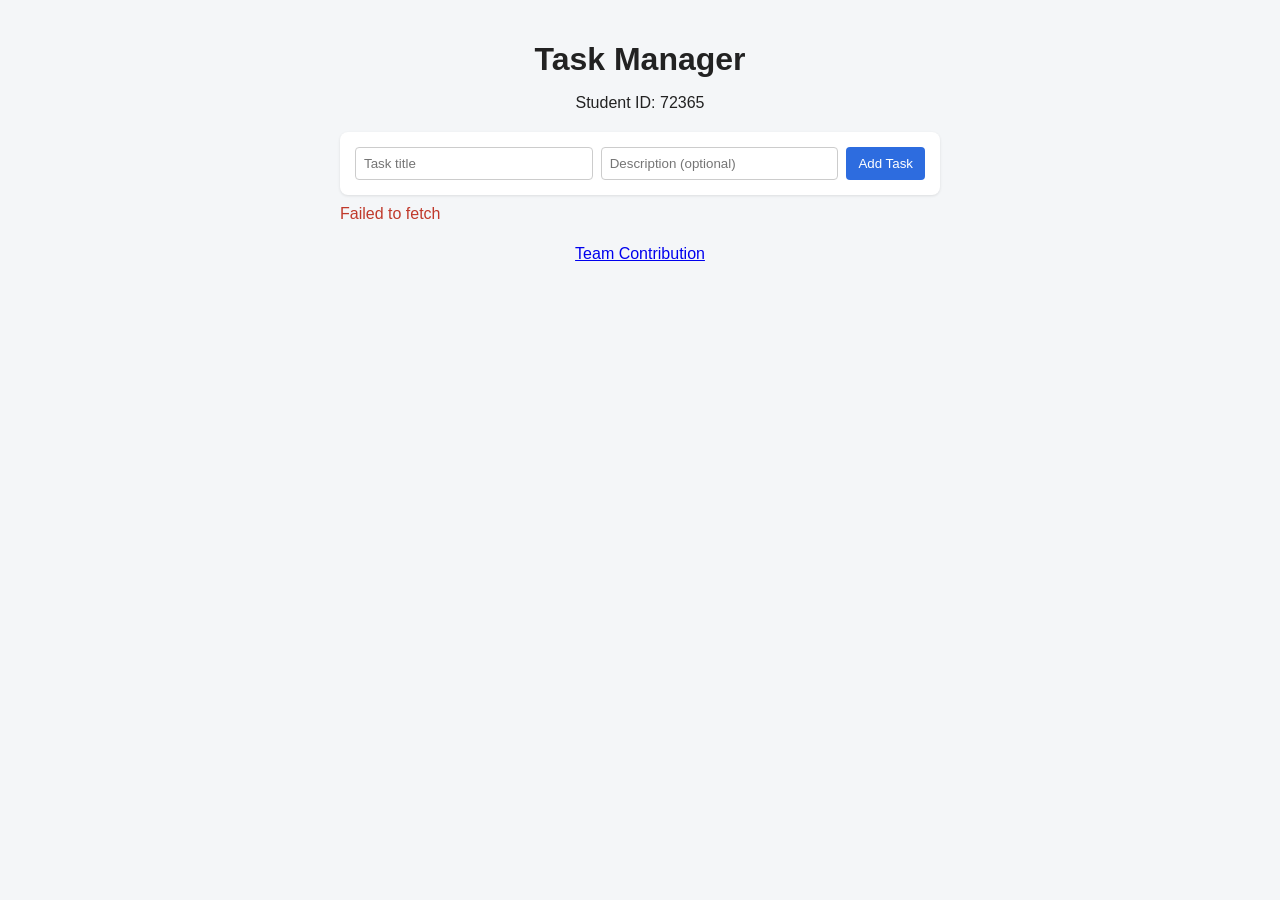
<file: index.html>
<!DOCTYPE html>
<html lang="en">
<head>
  <meta charset="UTF-8">
  <meta name="viewport" content="width=device-width, initial-scale=1.0">
  <title>Task Manager</title>
  <link rel="stylesheet" href="style.css">
</head>
<body>
  <header>
    <h1>Task Manager</h1>
    <p>Student ID: <span id="student-id">72365</span></p>
  </header>

  <main>
    <form id="task-form">
      <input type="text" id="task-title" placeholder="Task title" required>
      <input type="text" id="task-description" placeholder="Description (optional)">
      <button type="submit" id="task-submit">Add Task</button>
      <button type="button" id="cancel-edit" class="hidden">Cancel</button>
    </form>

    <p id="status-message"></p>

    <div id="task-list"></div>

    <p class="footer-link">
      <a id="contribution-link" href="contribution.html">Team Contribution</a>
    </p>
  </main>

  <script src="app.js"></script>
</body>
</html>
</file>
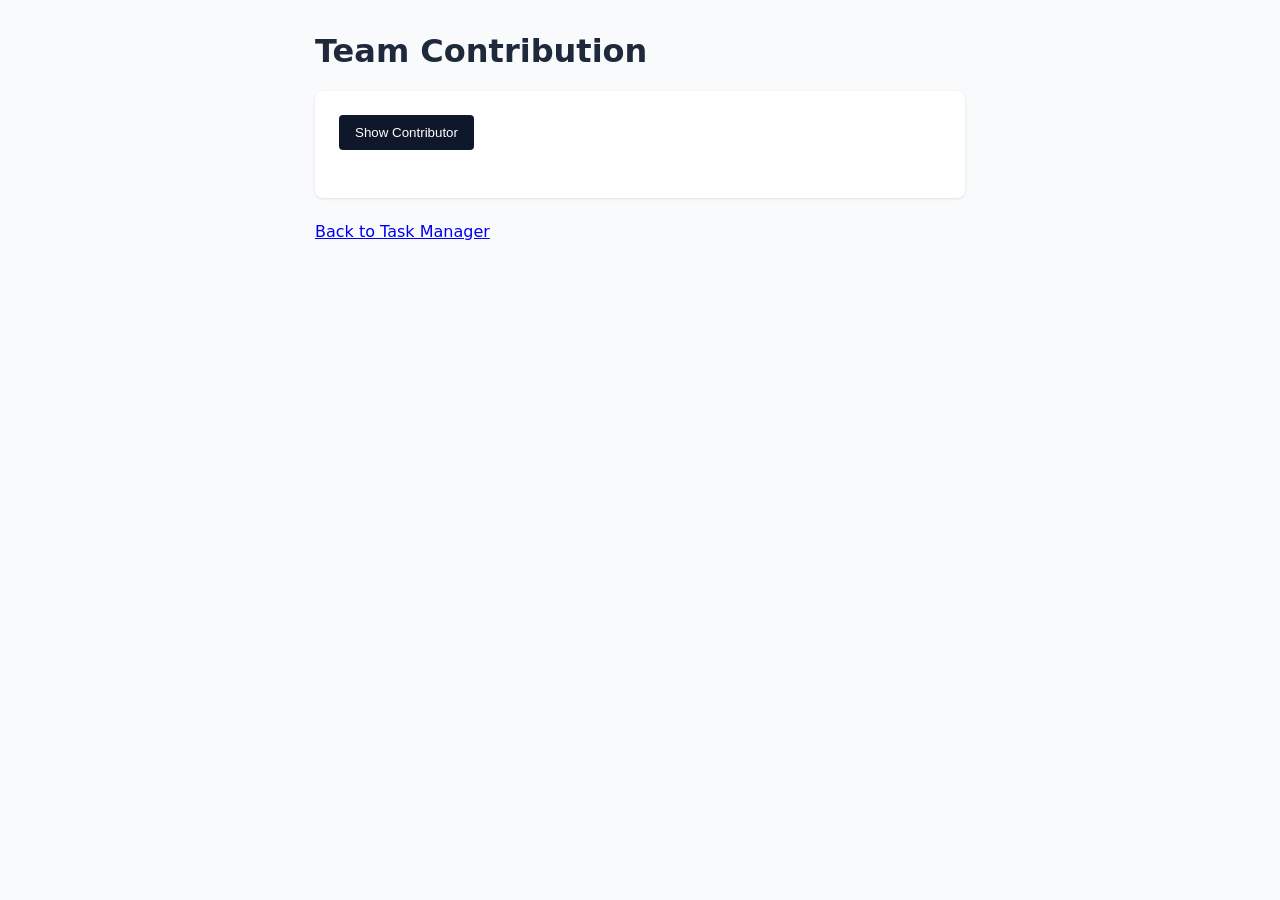
<file: contribution.html>
<!DOCTYPE html>
<html lang="en">
<head>
    <meta charset="UTF-8">
    <meta name="viewport" content="width=device-width, initial-scale=1.0">
    <title>Team Contribution</title>
    <style>
        body {
            font-family: system-ui, -apple-system, sans-serif;
            max-width: 650px;
            margin: 2rem auto;
            padding: 0 1rem;
            background-color: #f8fafc;
            color: #1e293b;
        }
        .card {
            background: #ffffff;
            padding: 1.5rem;
            border-radius: 8px;
            box-shadow: 0 1px 3px rgba(0,0,0,0.1);
            margin-bottom: 1.5rem;
        }
        button {
            cursor: pointer;
            padding: 0.6rem 1rem;
            background-color: #0f172a;
            color: #ffffff;
            border: none;
            border-radius: 4px;
            font-weight: 500;
            margin-bottom: 1rem;
        }
        #contributor-student-id {
            font-size: 1.1rem;
            font-weight: 600;
            margin-top: 0.5rem;
        }
    </style>
</head>
<body>

<h1>Team Contribution</h1>

<div class="card">
    <button type="button" id="load-contributor">Show Contributor</button>
    <div id="contributor-student-id"></div>
</div>

<p><a href="index.html">Back to Task Manager</a></p>

<script>
    const loadBtn = document.getElementById('load-contributor');
    const contributorDisplay = document.getElementById('contributor-student-id');

    loadBtn.addEventListener('click', async () => {
        try {
            const response = await fetch('contribution.json');
            if (!response.ok) {
                throw new Error(`HTTP ${response.status}`);
            }
            const data = await response.json();
            contributorDisplay.textContent = `Contributor Student ID: ${data.contributorStudentId}`;
        } catch (error) {
            contributorDisplay.textContent = `Error loading contributor: ${error.message}`;
        }
    });
</script>
</body>
</html>
</file>
<file: style.css>
* {
  box-sizing: border-box;
}

body {
  font-family: Arial, sans-serif;
  background: #f4f6f8;
  color: #222;
  margin: 0;
  padding: 20px;
}

header {
  text-align: center;
  margin-bottom: 20px;
}

header h1 {
  margin-bottom: 5px;
}

main {
  max-width: 600px;
  margin: 0 auto;
}

#task-form {
  display: flex;
  flex-wrap: wrap;
  gap: 8px;
  background: #fff;
  padding: 15px;
  border-radius: 8px;
  box-shadow: 0 1px 3px rgba(0, 0, 0, 0.1);
}

#task-form input {
  flex: 1 1 200px;
  padding: 8px;
  border: 1px solid #ccc;
  border-radius: 4px;
}

button {
  padding: 8px 12px;
  border: none;
  border-radius: 4px;
  background: #2d6cdf;
  color: #fff;
  cursor: pointer;
}

button:hover {
  background: #1f55b5;
}

#cancel-edit {
  background: #888;
}

.hidden {
  display: none;
}

#status-message {
  min-height: 20px;
  margin: 10px 0;
}

.error {
  color: #c0392b;
}

.success {
  color: #27ae60;
}

.task-item {
  background: #fff;
  padding: 12px 15px;
  margin-bottom: 10px;
  border-radius: 8px;
  box-shadow: 0 1px 3px rgba(0, 0, 0, 0.1);
}

.task-item.completed .task-title {
  text-decoration: line-through;
  color: #888;
}

.task-title {
  margin: 0 0 5px 0;
}

.task-description {
  margin: 0 0 8px 0;
  color: #555;
}

.task-status {
  display: inline-block;
  font-size: 12px;
  padding: 2px 8px;
  border-radius: 10px;
  background: #eee;
  margin-bottom: 8px;
}

.task-item.completed .task-status {
  background: #d4f5dd;
  color: #1e7e34;
}

.task-actions {
  display: flex;
  gap: 6px;
}

.delete-task {
  background: #c0392b;
}

.delete-task:hover {
  background: #96281b;
}

.edit-task {
  background: #f39c12;
}

.edit-task:hover {
  background: #c87f0a;
}

.empty {
  text-align: center;
  color: #777;
}

.footer-link {
  text-align: center;
  margin-top: 20px;
}
</file>
